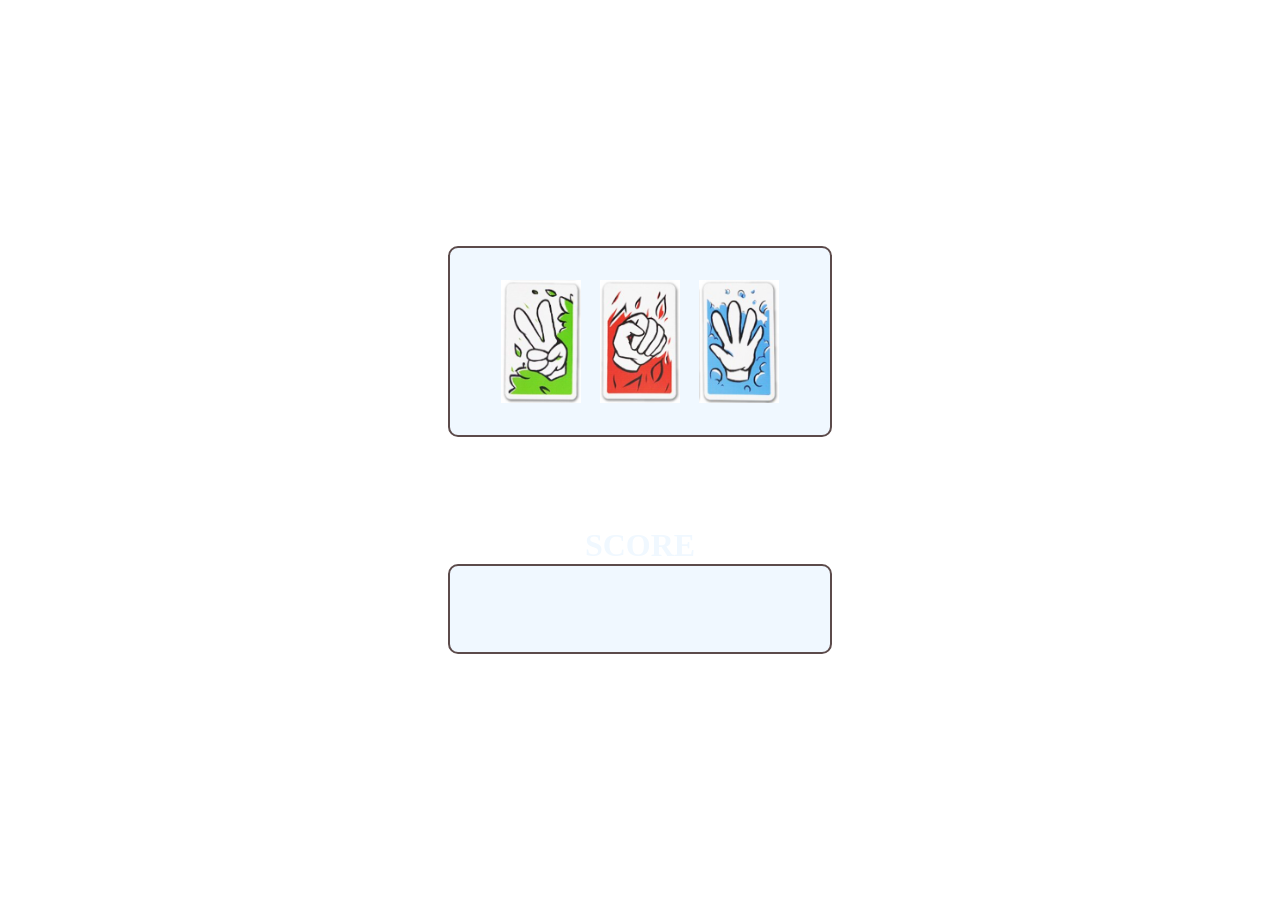
<file: index.html>
<!DOCTYPE html>
<html lang="en">
  <head>
    <meta charset="UTF-8" />
    <meta name="viewport" content="width=device-width, initial-scale=1.0" />
    <link rel="stylesheet" href="style.css" />
    <title>Document</title>
  </head>
  <body>
    <div class="main-container">
      <div class="flex-container">
        <img
          id="scissor"
          src="picture/Screenshot 2023-11-07 072851.png"
          alt=""
          srcset=""
        />

        <img id="rock" src="picture/Screenshot 2023-11-07 072917.png" alt="" />

        <img
          id="paper"
          src="picture/Screenshot 2023-11-07 072930.png"
          alt=""
          srcset=""
        />
      </div>
    </div>

    <h1>SCORE</h1>
    <div class="score"></div>
    <script src="paper.js"></script>
  </body>
</html>
</file>
<file: style.css>
* {
  padding: 0;
  margin: 0;
  box-sizing: border-box;
}
h1 {
  color: aliceblue;
}
body {
  display: flex;
  justify-content: center;
  align-items: center;
  flex-direction: column;
  height: 100vh;
  background-image: url(https://www.toptal.com/designers/subtlepatterns/uploads/moroccan-flower-dark.png);
}
.main-container {
  border: rgb(92, 75, 75) 2px solid;
  border-radius: 10px;
  width: 30%;
  margin-bottom: 7%;
  background-color: aliceblue;
  padding: 2rem;
}
.flex-container {
  width: 100%;
  display: flex;
  justify-content: space-evenly;
}
.main-container img {
  width: 5rem;
}

.score {
  background-color: aliceblue;
  border: rgb(92, 75, 75) 2px solid;
  border-radius: 10px;
  width: 30%;
  height: 10%;
}
</file>
